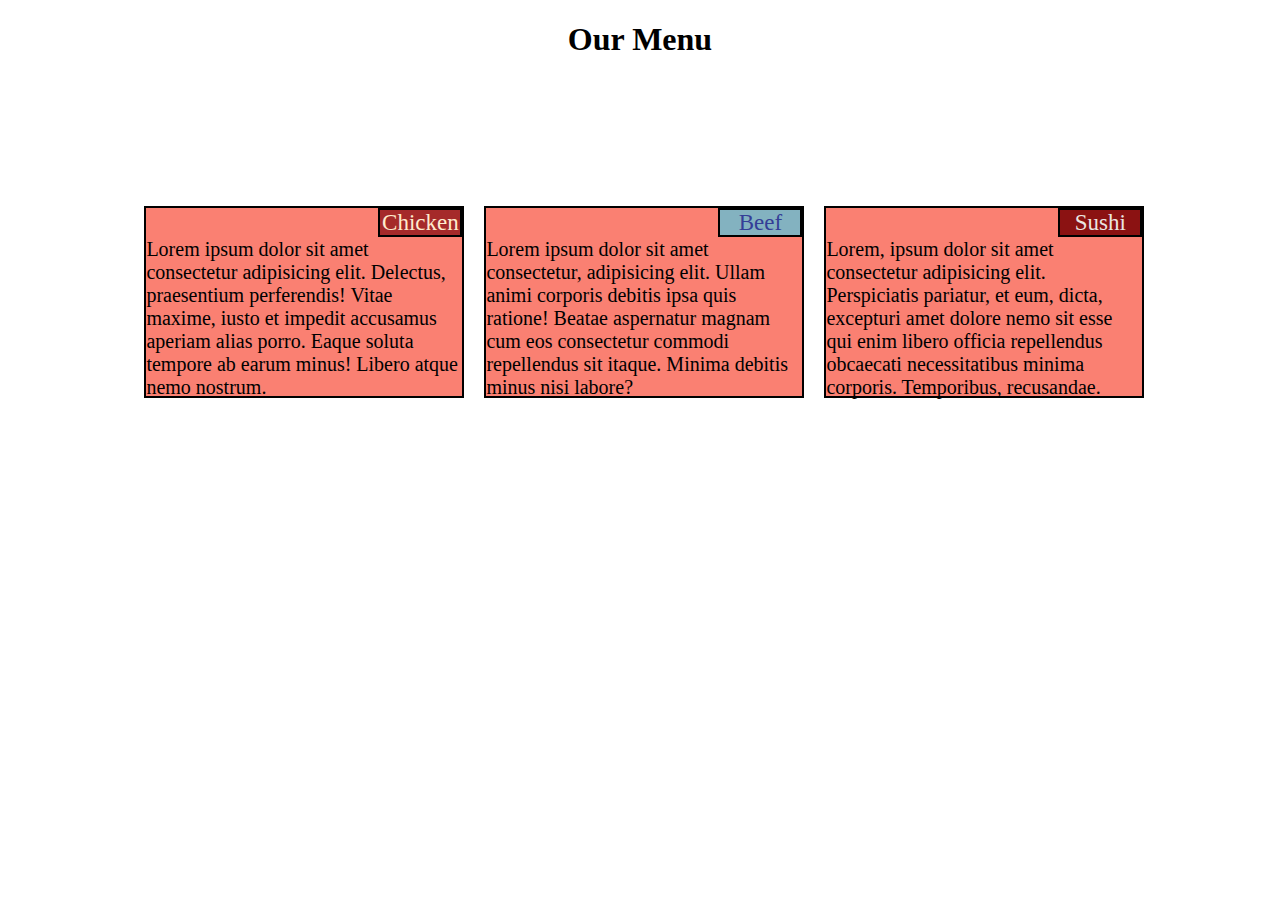
<file: index.html>
<!DOCTYPE html>
<html lang="en">

<head>
    <meta charset="UTF-8">
    <meta name="viewport" content="width=device-width, initial-scale=1.0">
    <title>Document</title>
    <link rel="stylesheet" href="style.css">
</head>

<body>
    <h1>Our Menu</h1>
    <div class="Box">
        <div class="box" id="box1">
            <div class="heading1">Chicken</div>
            <div class="text">Lorem ipsum dolor sit amet consectetur adipisicing elit. Delectus, praesentium
                perferendis! Vitae maxime, iusto et impedit accusamus aperiam alias porro. Eaque soluta tempore ab earum
                minus! Libero atque nemo nostrum.</div>

        </div>
        <div class="box" id="box2">
            <div class="heading2">Beef</div>
            <div class="text">Lorem ipsum dolor sit amet consectetur, adipisicing elit. Ullam animi corporis debitis
                ipsa quis ratione! Beatae aspernatur magnam cum eos consectetur commodi repellendus sit itaque. Minima
                debitis minus nisi labore?
            </div>
        </div>
        <div class="box" id="box3">
            <div class="heading3">Sushi</div>
            <div class="text">Lorem, ipsum dolor sit amet consectetur adipisicing elit. Perspiciatis pariatur, et eum,
                dicta, excepturi amet dolore nemo sit esse qui enim libero officia repellendus obcaecati necessitatibus
                minima corporis. Temporibus, recusandae.</div>
        </div>
    </div>
</body>

</html>
</file>
<file: style.css>
h1
{
    text-align: center;
}
.box
{
   height: 188px;
   width: 25%;
   border: 2px solid black;
   margin-right: 10px;
   margin-left: 10px;
   background-color: salmon;
   float: left;
}
.Box
{
    width: 100%;
    height: 500px;
    padding: 10%;
    
}
.heading1
{
    border: 2px solid black;
    float: right;
    height: 25px;
    width: 80px;
    text-align: center;
    font-size: 23px;
    color: blanchedalmond;
    background-color: brown;
}
.heading2
{
    border: 2px solid black;
    float: right;
    height: 25px;
    width: 80px;
    text-align: center;
    font-size: 23px;
    color: rgb(52, 62, 151);
    background-color: rgb(131, 178, 192);
}
.heading3
{
    border: 2px solid black;
    float: right;
    height: 25px;
    width: 80px;
    text-align: center;
    font-size: 23px;
    color: rgb(235, 231, 226);
    background-color: rgb(139, 18, 18);
}
.text
{
    text-align: left;
    float: bottom;
    margin-top: 30px;
    font-size: 20px;
}
@media only screen and (max-width:1182px) 
{
    /* For tablets: */
    #box1, #box2
    {
      height: 200px;
      width: 40%;
    }
    #box3
    {
       float: bottom;
       width: 82%;
       margin-top: 40px;
    }
}
@media only screen and (max-width:737px) 
{
    /* For tablets: */
    #box1, #box2 , #box3
    {
      width: 85%;
      margin-top: 10px;

    }
}
</file>
